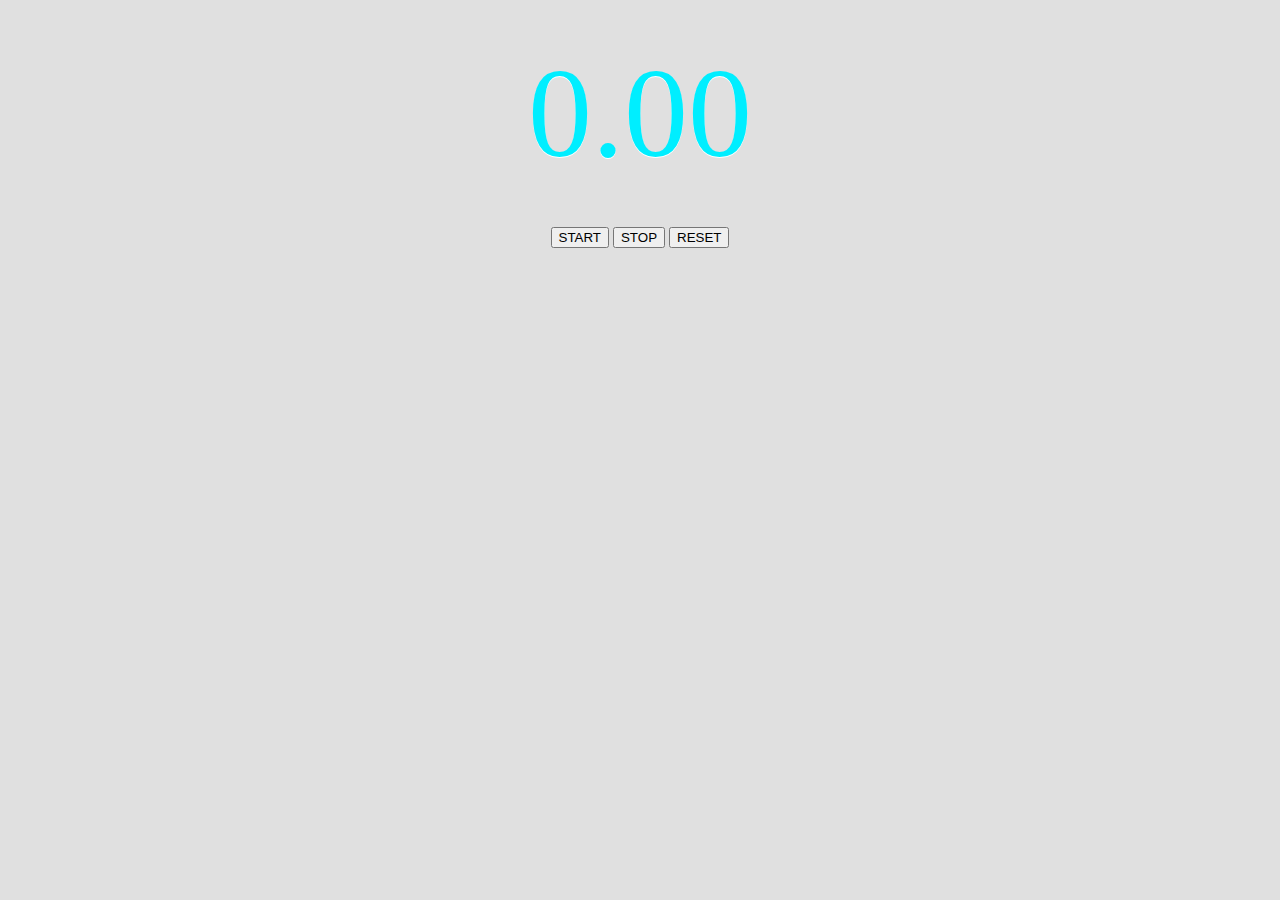
<file: 2/index2.html>
<!DOCTYPE html>
<html lang="ja">
<head>
	<meta charset="UTF-8">
	<title>Stop Watch</title>
	<style>
		body{
			background: #e0e0e0;
			font-family: Arial sans-serif;
			text-align: center;		}
			#timeText{
				color: #00eeff;
				font-size: 128px;
				margin: 40px auto;
				text-shadow: 0 1px 0 rgba(255, 255, 255)
			}
	</style>
</head>
<body>
	<div id="timeText">0.00</div>
	<button id="start">START</button>
	<button id="stop">STOP</button>
	<button id="reset">RESET</button>
</body>
</html>
</file>
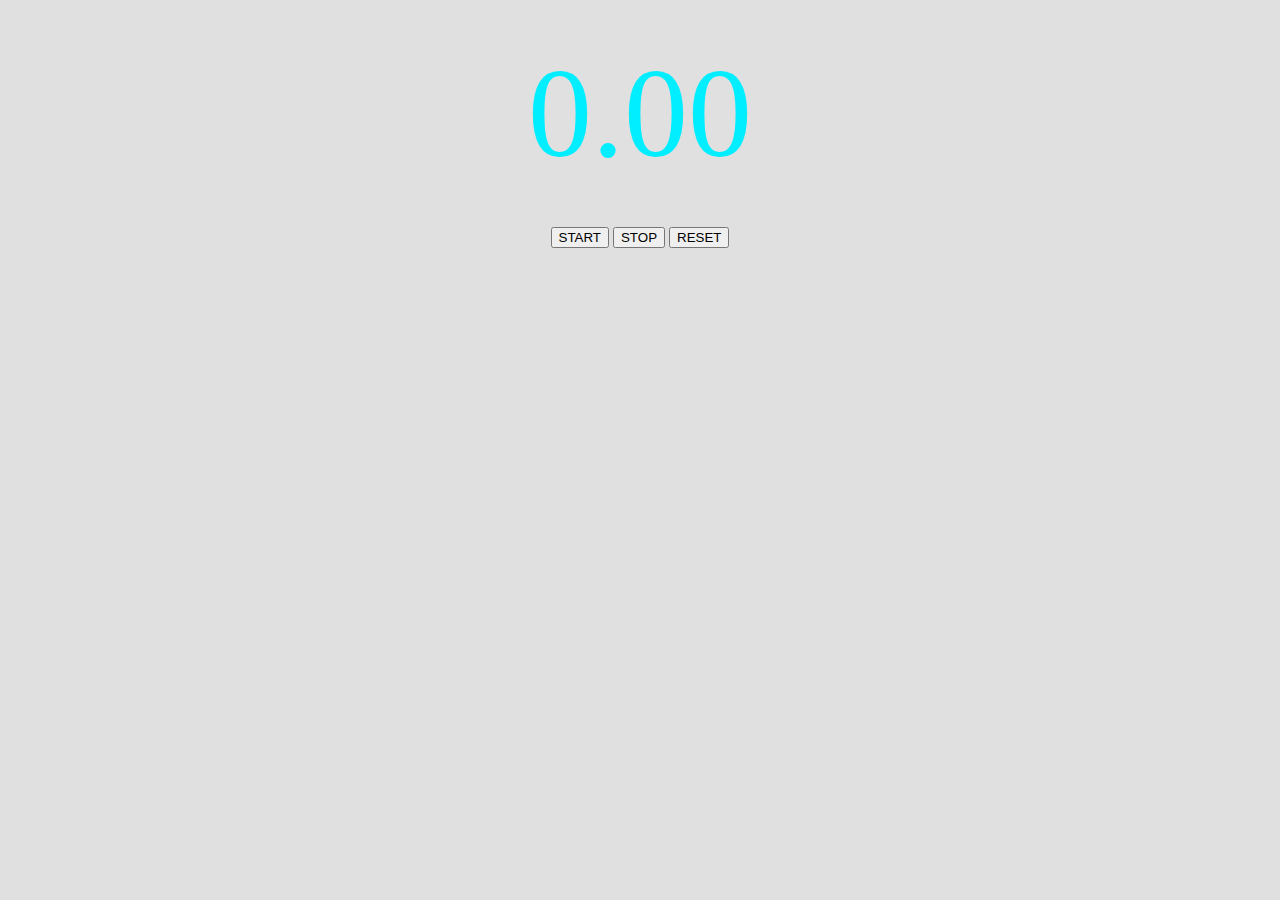
<file: 3/index3.html>
<!DOCTYPE html>
<html lang="ja">
<head>
	<meta charset="UTF-8">
	<title>Stop Watch</title>
	<style>
		body{
			background: #e0e0e0;
			font-family: Arial sans-serif;
			text-align: center;		}
		#timerText{
				color: #00eeff;
				font-size: 128px;
				margin: 40px auto;
				text-shadow: 0 1px 0 rgba(255, 255, 255 0.5);
			}
	</style>
</head>
<body>
	<div id="timerText">0.00</div>
	<button id="start">START</button>
	<button id="stop">STOP</button>
	<button id="reset">RESET</button>
	<script>
		(function() {
			'use strict';

			var startButton = document.getElementById('start');
			var stopButton = document.getElementById('stop');
			var resetButton = document.getElementById('reset');
			var timerTextButton = document.getElementById('timerText');

		})();
	</script>
</body>
</html>
</file>
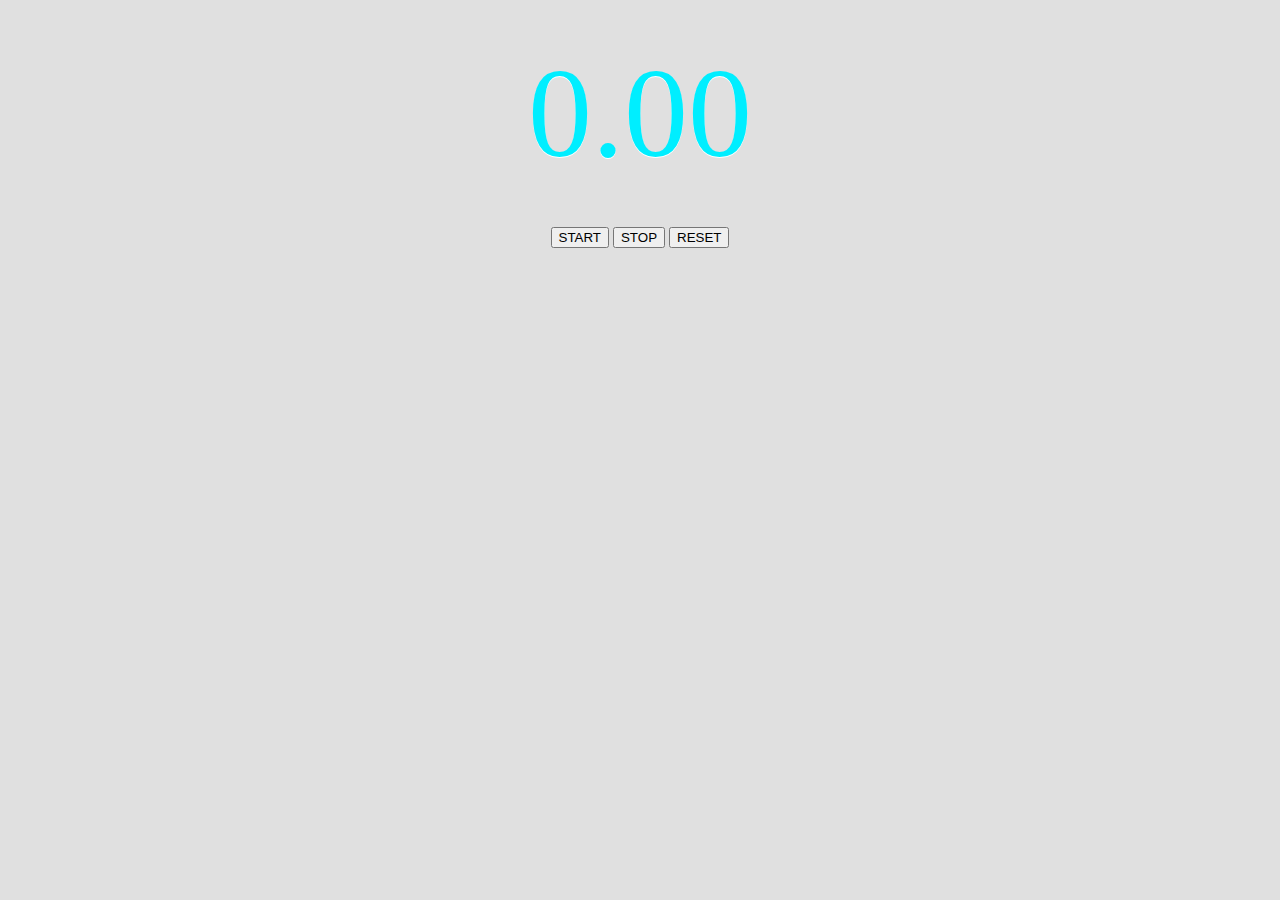
<file: 4/index4.html>
<!DOCTYPE html>
<html lang="ja">
<head>
	<meta charset="UTF-8">
	<title>Stop Watch</title>
	<style>
		body{
			background: #e0e0e0;
			font-family: Arial sans-serif;
			text-align: center;		}
			#timerText{
				color: #00eeff;
				font-size: 128px;
				margin: 40px auto;
				text-shadow: 0 1px 0 rgba(255, 255, 255)
			}
	</style>
</head>
<body>
	<div id="timerText">0.00</div>
	<button id="start">START</button>
	<button id="stop">STOP</button>
	<button id="reset">RESET</button>
	<script>
		(function(){
			'use strict';

			var startTime;
			var timerId;

			var startButton = document.getElementById('start');
			var stopButton = document.getElementById('stop');
			var resetButton = document.getElementById('reset');
			var timerButton = document.getElementById('timerText');

			startButton.addEventListener('click', function() {
				startTime = Date.now(); //1970/1/1/ 00:00:00からのミリ秒
				updateTimerText();
			});

			function updateTimerText() {
				timerId = setTimeout(function() {
					var t = Date.now() - startTime;
					timerText.innerHTML = (t / 1000).toFixed(2);
					updateTimerText();
				}, 10);
			}
		})();
	</script>
</body>
</html>
</file>
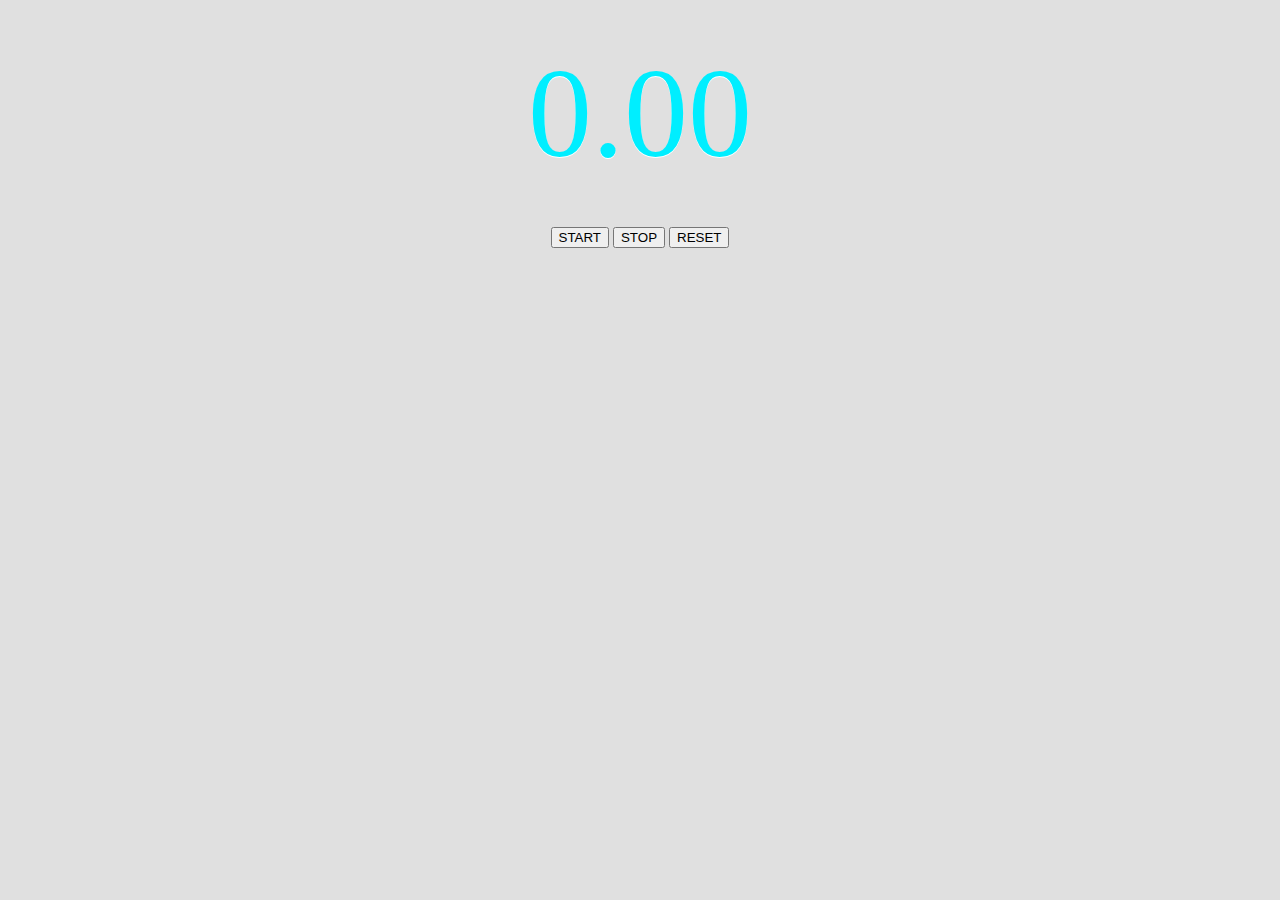
<file: 5/index5.html>
<!DOCTYPE html>
<html lang="ja">
<head>
	<meta charset="UTF-8">
	<title>Stop Watch</title>
	<style>
		body{
			background: #e0e0e0;
			font-family: Arial sans-serif;
			text-align: center;		}
			#timerText{
				color: #00eeff;
				font-size: 128px;
				margin: 40px auto;
				text-shadow: 0 1px 0 rgba(255, 255, 255)
			}
	</style>
</head>
<body>
	<div id="timerText">0.00</div>
	<button id="start">START</button>
	<button id="stop">STOP</button>
	<button id="reset">RESET</button>
	<script>
		(function(){
			'use strict';

			var startTime;
			var timerId;
			var elapsedTime = 0;

			var startButton = document.getElementById('start');
			var stopButton = document.getElementById('stop');
			var resetButton = document.getElementById('reset');
			var timerButton = document.getElementById('timerText');

			startButton.addEventListener('click', function() {
				startTime = Date.now(); //1970/1/1/ 00:00:00からのミリ秒
				updateTimerText();
			});


			stopButton.addEventListener('click', function() {
				elapsedTime += Date.now() - startTime;
				clearTimeout(timerId);
			});

resetButton.addEventListener('click', function(){
	timerText.innerHTML = 0.00;
	elapsedTime = 0;
})
			function updateTimerText() {
				timerId = setTimeout(function() {
					var t = Date.now() - startTime + elapsedTime;
					timerText.innerHTML = (t / 1000).toFixed(2);
					updateTimerText();
				}, 10);
			}
		})();
	</script>
</body>
</html>
</file>
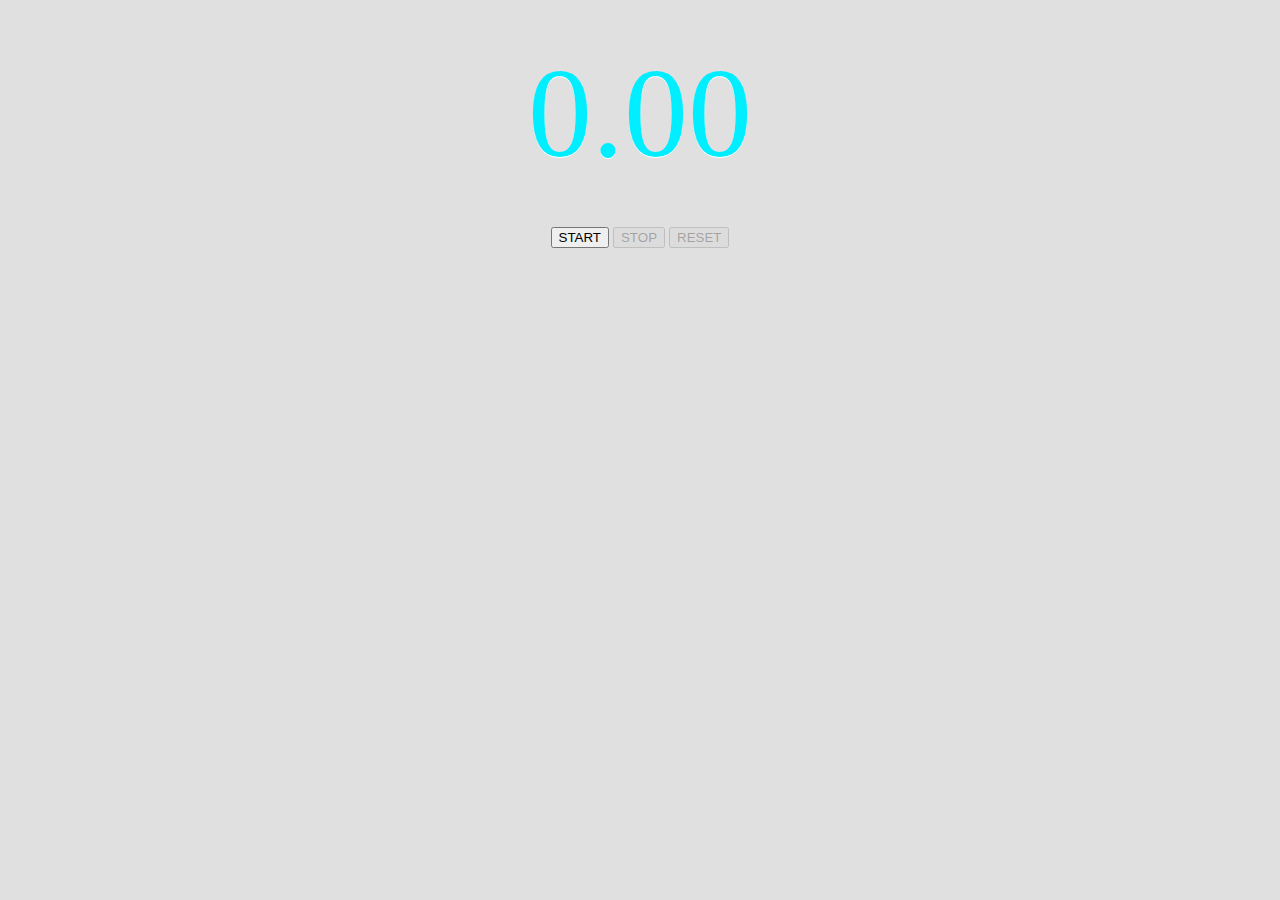
<file: 6/index6.html>
<!DOCTYPE html>
<html lang="ja">
<head>
	<meta charset="UTF-8">
	<title>Stop Watch</title>
	<style>
		body{
			background: #e0e0e0;
			font-family: Arial sans-serif;
			text-align: center;		}
			#timerText{
				color: #00eeff;
				font-size: 128px;
				margin: 40px auto;
				text-shadow: 0 1px 0 rgba(255, 255, 255)
			}
	</style>
</head>
<body>
	<div id="timerText">0.00</div>
	<button id="start">START</button>
	<button id="stop">STOP</button>
	<button id="reset">RESET</button>
	<script>
		(function(){
			'use strict';

			var startTime;
			var timerId;
			var elapsedTime = 0;

			var startButton = document.getElementById('start');
			var stopButton = document.getElementById('stop');
			var resetButton = document.getElementById('reset');
			var timerButton = document.getElementById('timerText');

			function setButtonState(start, stop, reset){
				startButton.disabled = !start;
				stopButton.disabled = !stop;
				resetButton.disabled = !reset;
			}

			setButtonState(true, false, false);

			startButton.addEventListener('click', function() {
				startTime = Date.now(); //1970/1/1/ 00:00:00からのミリ秒
				updateTimerText();
				setButtonState(false, true, false);
			});


			stopButton.addEventListener('click', function() {
				elapsedTime += Date.now() - startTime;
				clearTimeout(timerId);
				setButtonState(true,false, true);
			});

resetButton.addEventListener('click', function(){
	timerText.innerHTML = 0.00;
	elapsedTime = 0;
	setButtonState(true, false, false);
})
			function updateTimerText() {
				timerId = setTimeout(function() {
					var t = Date.now() - startTime + elapsedTime;
					timerText.innerHTML = (t / 1000).toFixed(2);
					updateTimerText();
				}, 10);
			}
		})();
	</script>
</body>
</html>
</file>
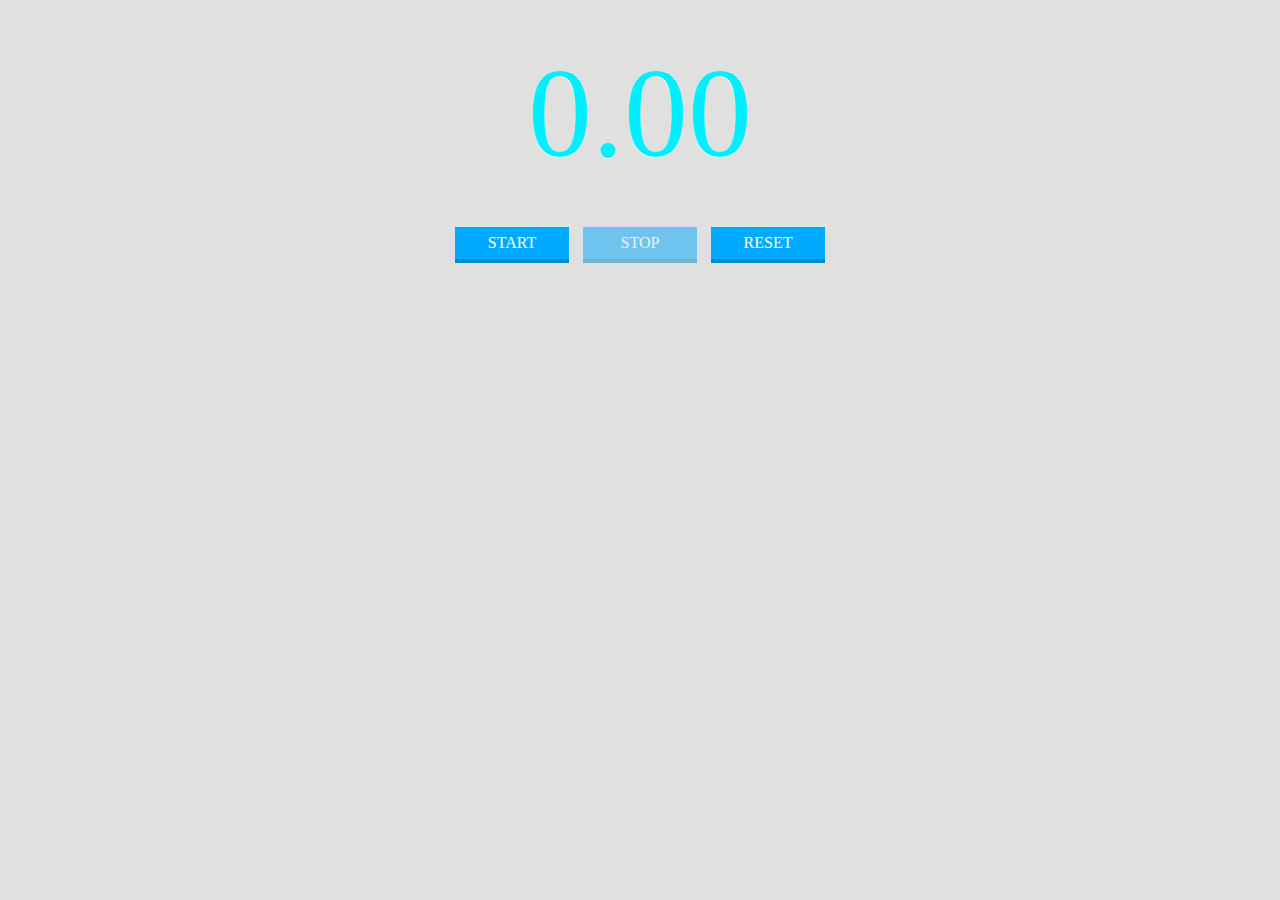
<file: 7/index7.html>
<!DOCTYPE html>
<html lang="ja">
<head>
	<meta charset="UTF-8">
	<title>Stop Watch</title>
	<style>
		body{
			background: #e0e0e0;
			font-family: Arial sans-serif;
			text-align: center;		}
			#timerText{
				color: #00eeff;
				font-size: 128px;
				margin: 40px auto;
				text-shadow: 0 1px 0 rgba(255, 255, 255)
			}

			.btn{
				display: inline-block;
				width: 100px;
				padding: 7px;
				width: border-radius: 5px;
				box-shadow: 0 4px 0 #0088cc;
				color: #fff;
				background: #00aaff;
				cursor: pointer;
			}
			.btn + .btn {
				margin-left: 10px;
			}
			
			.btn.active {
				opacity: 1.0;
			}
			
			.btn.inactive {
				opacity: 0.5;
			}
	</style>
</head>
<body>
	<div id="timerText">0.00</div>
	<div id="start" class="btn active">START</div>
	<div id="stop" class="btn inactive">STOP</div>
	<div id="reset" class="btn active">RESET</div>
	<script>
		(function(){
			'use strict';

			var startTime;
			var timerId;
			var elapsedTime = 0;

			var startButton = document.getElementById('start');
			var stopButton = document.getElementById('stop');
			var resetButton = document.getElementById('reset');
			var timerButton = document.getElementById('timerText');

			function setButtonState(start, stop, reset){
				startButton.disabled = !start;
				stopButton.disabled = !stop;
				resetButton.disabled = !reset;
			}

			setButtonState(true, false, false);

			startButton.addEventListener('click', function() {
				startTime = Date.now(); //1970/1/1/ 00:00:00からのミリ秒
				updateTimerText();
				setButtonState(false, true, false);
			});


			stopButton.addEventListener('click', function() {
				elapsedTime += Date.now() - startTime;
				clearTimeout(timerId);
				setButtonState(true,false, true);
			});

resetButton.addEventListener('click', function(){
	timerText.innerHTML = 0.00;
	elapsedTime = 0;
	setButtonState(true, false, false);
})
			function updateTimerText() {
				timerId = setTimeout(function() {
					var t = Date.now() - startTime + elapsedTime;
					timerText.innerHTML = (t / 1000).toFixed(2);
					updateTimerText();
				}, 10);
			}
		})();
	</script>
</body>
</html>
</file>
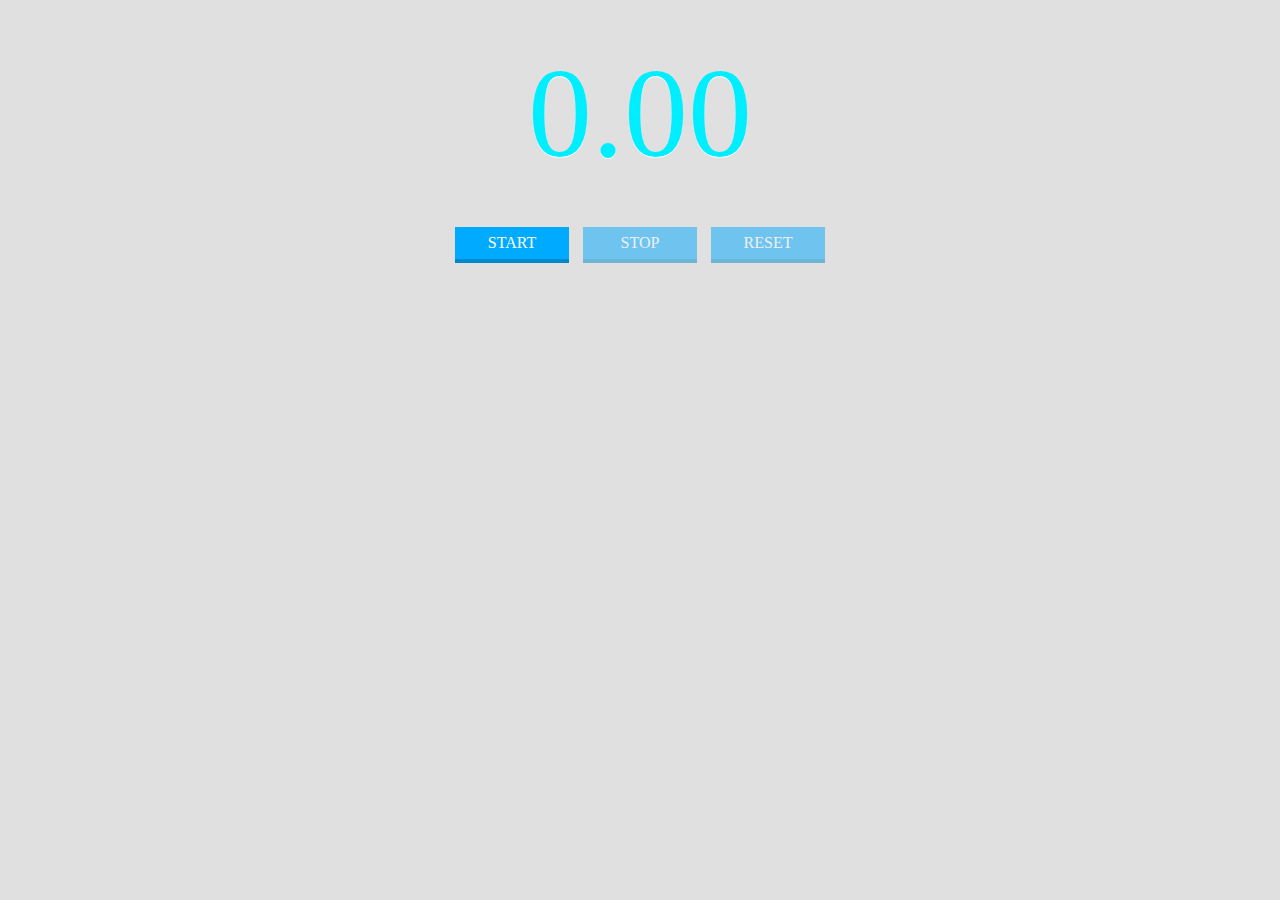
<file: 8/index8.html>
<!DOCTYPE html>
<html lang="ja">
<head>
	<meta charset="UTF-8">
	<title>Stop Watch</title>
	<style>
		body{
			background: #e0e0e0;
			font-family: Arial sans-serif;
			text-align: center;		}
			#timerText{
				color: #00eeff;
				font-size: 128px;
				margin: 40px auto;
				text-shadow: 0 1px 0 rgba(255, 255, 255)
			}

			.btn{
				display: inline-block;
				width: 100px;
				padding: 7px;
				width: border-radius: 5px;
				box-shadow: 0 4px 0 #0088cc;
				color: #fff;
				background: #00aaff;
				cursor: pointer;
			}
			.btn + .btn {
				margin-left: 10px;
			}
			
			.btn.active {
				opacity: 1.0;
			}
			
			.btn.inactive {
				opacity: 0.5;
			}
	</style>
</head>
<body>
	<div id="timerText">0.00</div>
	<div id="start">START</div>
	<div id="stop">STOP</div>
	<div id="reset">RESET</div>
	<script>
		(function(){
			'use strict';

			var startTime;
			var timerId;
			var elapsedTime = 0;
			var isRunning = false;

			var startButton = document.getElementById('start');
			var stopButton = document.getElementById('stop');
			var resetButton = document.getElementById('reset');
			var timerButton = document.getElementById('timerText');

			function setButtonState(start, stop, reset){
				startButton.className = start ? 'btn active' : 'btn inactive';
				stopButton.className = stop ? 'btn active' : 'btn inactive';
				resetButton.className = reset ? 'btn active' : 'btn inactive';
			}

			setButtonState(true, false, false);

			startButton.addEventListener('click', function() {
				if (isRunning) return;
				isRunning = true;
				startTime = Date.now(); //1970/1/1/ 00:00:00からのミリ秒
				updateTimerText();
				setButtonState(false, true, false);
			});


			stopButton.addEventListener('click', function() {
				if (!isRunning) return;
				isRunning = false;
				elapsedTime += Date.now() - startTime;
				clearTimeout(timerId);
				setButtonState(true,false, true);
			});

			resetButton.addEventListener('click', function(){
				if(isRunning) return;
				timerText.innerHTML = 0.00;
				elapsedTime = 0;
				setButtonState(true, false, false);
})
			function updateTimerText() {
				timerId = setTimeout(function() {
					var t = Date.now() - startTime + elapsedTime;
					timerText.innerHTML = (t / 1000).toFixed(2);
					updateTimerText();
				}, 10);
			}
		})();
	</script>
</body>
</html>
</file>
